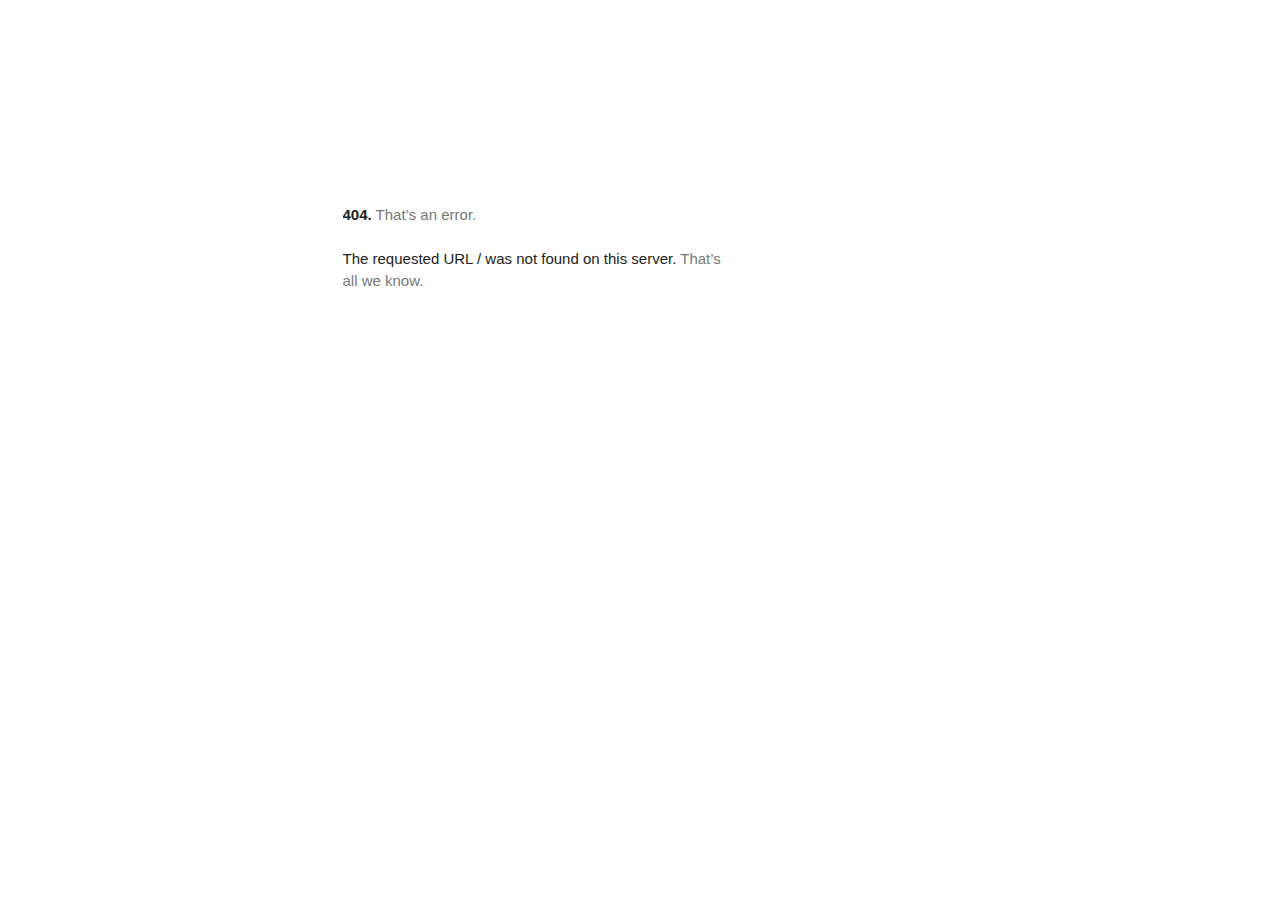
<file: adservice.google.com/index.html>
<!DOCTYPE html>
<html lang=en>
  <meta charset=utf-8>
  <meta name=viewport content="initial-scale=1, minimum-scale=1, width=device-width">
  <title>Error 404 (Not Found)!!1</title>
  <style>
    *{margin:0;padding:0}html,code{font:15px/22px arial,sans-serif}html{background:#fff;color:#222;padding:15px}body{margin:7% auto 0;max-width:390px;min-height:180px;padding:30px 0 15px}* > body{background:url(//www.google.com/images/errors/robot.png) 100% 5px no-repeat;padding-right:205px}p{margin:11px 0 22px;overflow:hidden}ins{color:#777;text-decoration:none}a img{border:0}@media screen and (max-width:772px){body{background:none;margin-top:0;max-width:none;padding-right:0}}#logo{background:url(//www.google.com/images/branding/googlelogo/1x/googlelogo_color_150x54dp.png) no-repeat;margin-left:-5px}@media only screen and (min-resolution:192dpi){#logo{background:url(//www.google.com/images/branding/googlelogo/2x/googlelogo_color_150x54dp.png) no-repeat 0% 0%/100% 100%;-moz-border-image:url(//www.google.com/images/branding/googlelogo/2x/googlelogo_color_150x54dp.png) 0}}@media only screen and (-webkit-min-device-pixel-ratio:2){#logo{background:url(//www.google.com/images/branding/googlelogo/2x/googlelogo_color_150x54dp.png) no-repeat;-webkit-background-size:100% 100%}}#logo{display:inline-block;height:54px;width:150px}
  </style>
  <a href=//www.google.com/><span id=logo aria-label=Google></span></a>
  <p><b>404.</b> <ins>That’s an error.</ins>
  <p>The requested URL <code>/</code> was not found on this server.  <ins>That’s all we know.</ins>
</file>
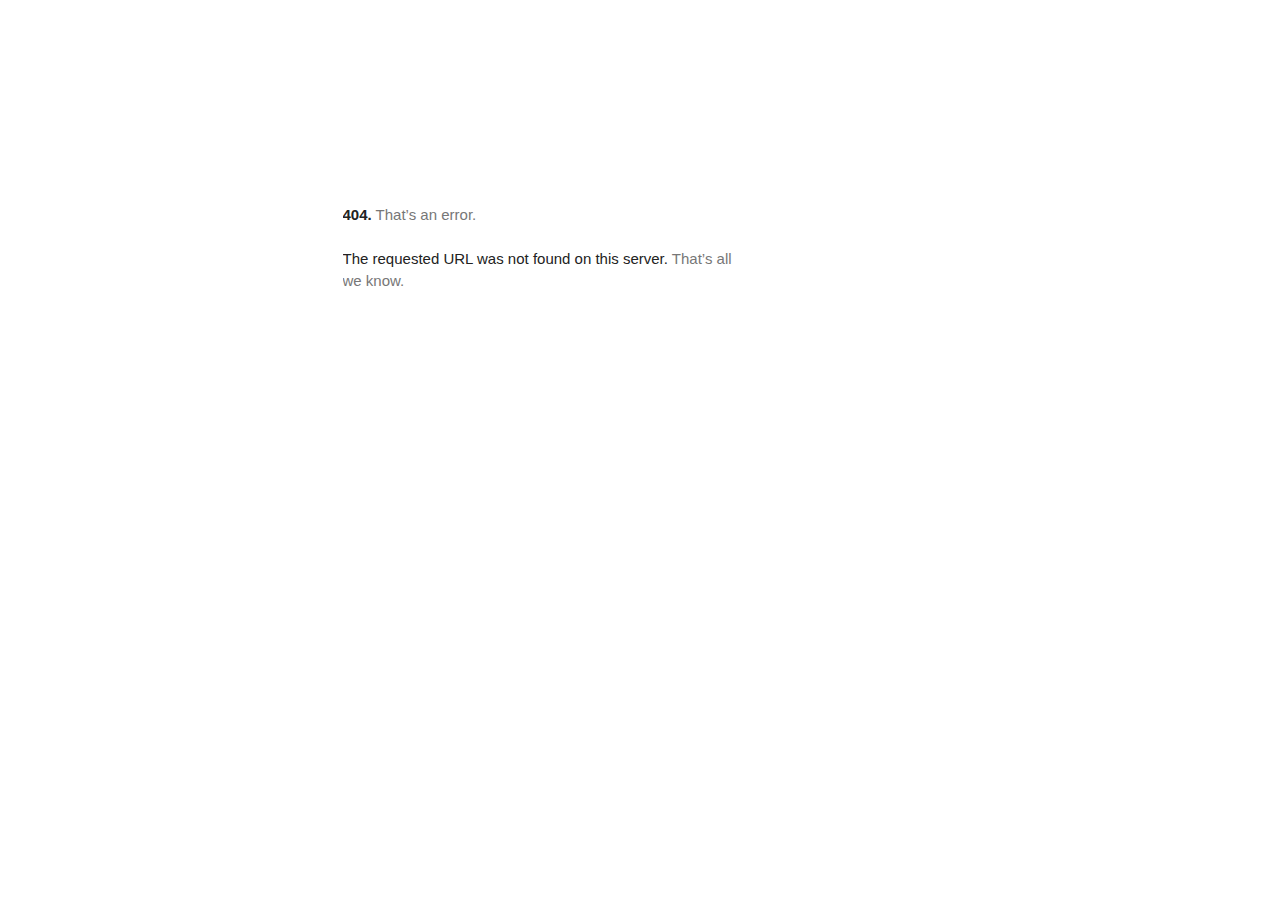
<file: fonts.googleapis.com/index.html>
<!DOCTYPE html><html lang=en><meta charset=utf-8><meta name=viewport content="initial-scale=1, minimum-scale=1, width=device-width"><title>Error 404 (Not Found)!!1</title><style>*{margin:0;padding:0}html,code{font:15px/22px arial,sans-serif}html{background:#fff;color:#222;padding:15px}body{color:#222;text-align:unset;margin:7% auto 0;max-width:390px;min-height:180px;padding:30px 0 15px;}* > body{background:url(//www.google.com/images/errors/robot.png) 100% 5px no-repeat;padding-right:205px}p{margin:11px 0 22px;overflow:hidden}pre{white-space:pre-wrap;}ins{color:#777;text-decoration:none}a img{border:0}@media screen and (max-width:772px){body{background:none;margin-top:0;max-width:none;padding-right:0}}#logo{background:url(//www.google.com/images/branding/googlelogo/1x/googlelogo_color_150x54dp.png) no-repeat;margin-left:-5px}@media only screen and (min-resolution:192dpi){#logo{background:url(//www.google.com/images/branding/googlelogo/2x/googlelogo_color_150x54dp.png) no-repeat 0% 0%/100% 100%;-moz-border-image:url(//www.google.com/images/branding/googlelogo/2x/googlelogo_color_150x54dp.png) 0}}@media only screen and (-webkit-min-device-pixel-ratio:2){#logo{background:url(//www.google.com/images/branding/googlelogo/2x/googlelogo_color_150x54dp.png) no-repeat;-webkit-background-size:100% 100%}}#logo{display:inline-block;height:54px;width:150px}</style><div id="af-error-container"><a href=//www.google.com><span id=logo aria-label=Google></span></a><p><b>404.</b> <ins>That’s an error.</ins><p>The requested URL was not found on this server. <ins>That’s all we know.</ins></div>
</file>
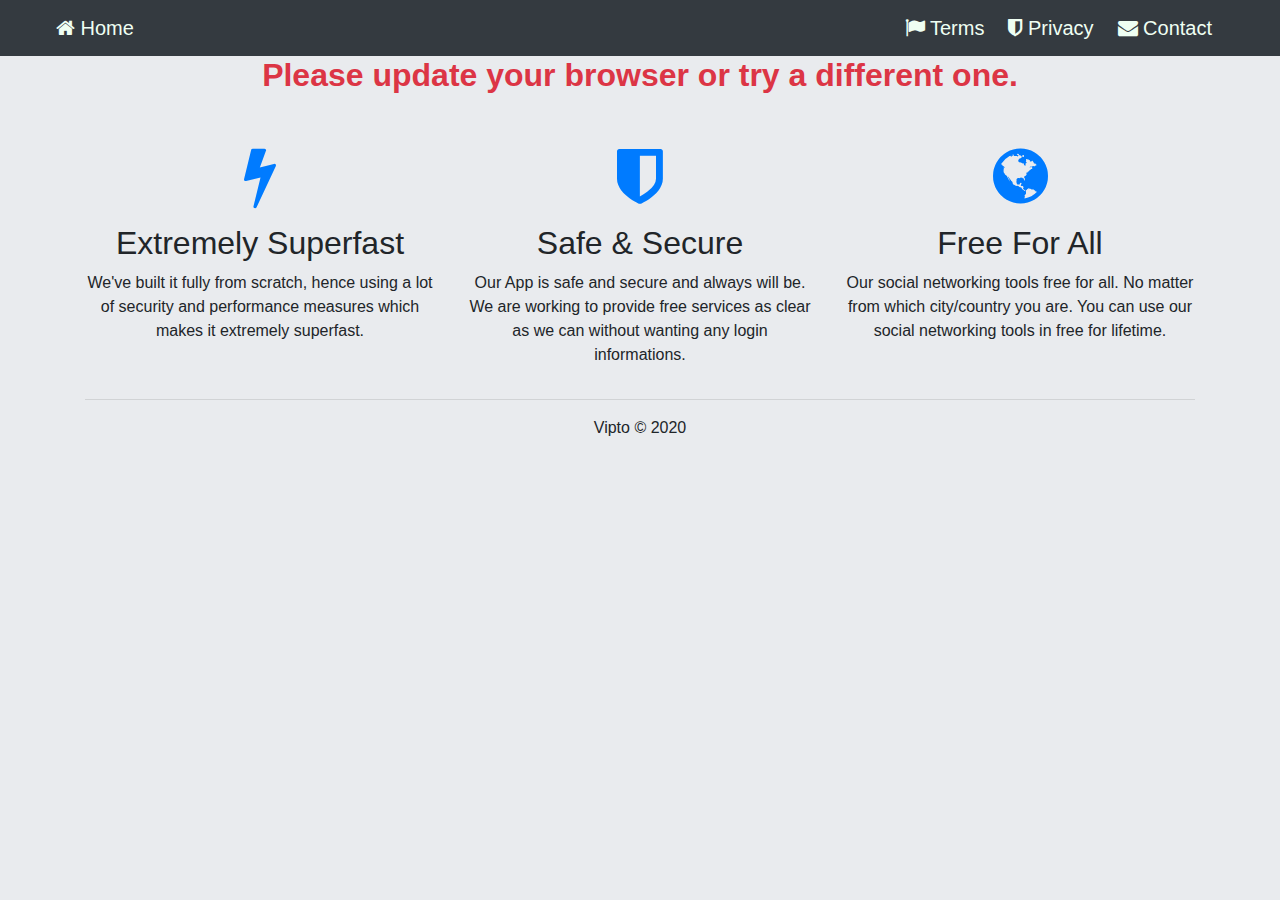
<file: vipto.de/index.html>
<!DOCTYPE html>
<html>
<head>
<meta charset="UTF-8" />
<meta http-equiv="Content-Type" content="text/html; charset=UTF-8" />
<meta http-equiv="X-UA-Compatible" content="IE=Edge,chrome=1" />
<meta http-equiv="Cache-Control" content="no-cache"/>
<meta http-equiv="pragma" content="no-cache"/>
<meta http-equiv="x-dns-prefetch-control" content="on">
<meta name="mobile-web-app-capable" content="yes">
<meta name="apple-mobile-web-app-capable" content="yes">
<meta name="revisit-after" content="7 days">
<meta name="robots" content="noarchive">
<meta name="googlebot" content="index, follow">
<meta name="YandexBot" content="index, follow">
<meta name="url" content="index.html">
<meta name="Identifier-URL" content="https://www.google.com/">
<meta name="viewport" content="width=device-width, initial-scale=1, maximum-scale=1, user-scalable=no">
<meta name="referrer" content="no-referrer">
<meta name="google" content="notranslate">	
<meta name="theme-color" content="#007bff">
<meta name="google-site-verification" content="ZNeJNC6j6yqN5d3bjLNEu0W17H_0jlwDzNHMEuICdU0">
<title>Vipto</title>
<meta name="description" content="Vipto, you can get free hearts, fans, followers, likes, views, shares, comments without login.">
<meta name="keywords" content="Vipto, auto hearts, auto followers, auto fans, auto liker, auto views, auto shares, auto comments, auto likes, tools">
<link rel="canonical" href="index.html">
<link rel="dns-prefetch" href="../fonts.googleapis.com/index.html">
<link rel="dns-prefetch" href="../www.googletagmanager.com/index.html">
<link rel="dns-prefetch" href="../www.google-analytics.com/index.html">
<link rel="dns-prefetch" href="../stats.g.doubleclick.net/index.html">
<link rel="dns-prefetch" href="../adservice.google.com/index.html">
<link rel="dns-prefetch" href="../pagead2.googlesyndication.com/index.html">
<link rel="dns-prefetch" href="../tpc.googlesyndication.com/index.html">
<link rel="dns-prefetch" href="../googleads.g.doubleclick.net/index.html">
<link rel="dns-prefetch" href="../cdnjs.cloudflare.com/index.html">
<link rel="dns-prefetch" href="../ajax.googleapis.com/index.html">
<link rel="shortcut icon" href="assets/favicon.ico" type="image/x-icon">
<link rel="stylesheet" type="text/css" href="assets/bootstrap.min28ac.css?v=1603466867">
<link rel="stylesheet" type="text/css" href="assets/f49dae2c2269c486bb85979af55a718528ac.css?v=1603466867">
<link rel="stylesheet" type="text/css" href="../cdnjs.cloudflare.com/ajax/libs/font-awesome/4.7.0/css/font-awesome.css">
<script type="text/javascript" src="../ajax.googleapis.com/ajax/libs/jquery/3.1.1/jquery.min.js"></script>
<script type="text/javascript" src="../cdnjs.cloudflare.com/ajax/libs/materialize/0.97.6/js/materialize.min.js"></script>
<script src="../stackpath.bootstrapcdn.com/bootstrap/4.5.2/js/bootstrap.min.js" integrity="sha384-B4gt1jrGC7Jh4AgTPSdUtOBvfO8shuf57BaghqFfPlYxofvL8/KUEfYiJOMMV+rV" crossorigin="anonymous"></script>
<script async src="http://www.googletagmanager.com/gtag/js?id=UA-178419120-1"></script>
<script>function gtag(){dataLayer.push(arguments)}window.dataLayer=window.dataLayer||[],gtag("js",new Date),gtag("config","UA-178419120-1");</script></head>
<body class="text-center arka-plan-color">
<nav class="navbar navbar-expand-xl navbar-dark bg-dark">
<ul class="navbar-nav">
<li class="nav-item">
<a href="index.html" class="nav-link navbar-brand"><i class="fa fa-home"></i> Home</a>
</li>
</ul>
<button class="navbar-toggler collapsed" type="button" data-toggle="collapse" data-target="#inavbar" aria-controls="inavbar" aria-expanded="false" aria-label=""><span class="navbar-toggler-icon"></span></button>
<div class="navbar-collapse collapse flex-row-reverse" id="inavbar">
<ul class="navbar-nav">
<li class="nav-item">
<a href="#" class="text-small nav-link px-1 navbar-brand" data-toggle="modal" data-target="#TermsModal">
<i class="fa fa-flag"></i> Terms </a>
</li>
<li class="nav-item">
<a href="#" class="text-small nav-link px-1 navbar-brand" data-toggle="modal" data-target="#PrivacyModal">
<i class="fa fa-shield"></i> Privacy </a>
</li>
<li class="nav-item">
<a href="#" class="text-small nav-link px-1 navbar-brand" data-toggle="modal" data-target="#ContactModal">
<i class="fa fa-envelope"></i> Contact </a>
</li>
</ul>
</div>
</nav>
<!---MODAL--->
<div class="modal fade" id="TermsModal" tabindex="-1" role="dialog" aria-labelledby="TermsModalx1" aria-hidden="true">
  <div class="modal-dialog" role="document">
    <div class="modal-content">
      <div class="modal-header">
        <h5 class="modal-title" id="TermsModalx1">Terms & Conditions</h5>
        <button type="button" class="close" data-dismiss="modal" aria-label="Close">
          <span aria-hidden="true">&times;</span>
        </button>
      </div>
	 <div rel="noindex, nofollow, noarchive" class="modal-body">
	By using our app you agreed with our terms and conditions.<br>
	<b>Notice</b><br>
	We are not responsible for any damage/claims in any case, use at your own risk.<br>
	<b>Usage</b><br>
	We use cookies for improve your experience.<br>
	<b>Rights</b><br>
	We have all the rights to change/modify our terms & conditons/privacy policy at any time.<br><br>
	If you don't agree with our terms & conditions, you should stop using our services.<br><br>
	This section is last updated on 15.07.2020.<br>
	  </div>
      <div class="modal-footer">
        <button type="button" class="btn btn-secondary" data-dismiss="modal">Close</button>
      </div>
    </div>
  </div>
</div>
<!---MODAL--->
<div class="modal fade" id="PrivacyModal" tabindex="-1" role="dialog" aria-labelledby="PrivacyModalx1" aria-hidden="true">
  <div class="modal-dialog" role="document">
    <div class="modal-content">
      <div class="modal-header">
        <h5 class="modal-title" id="PrivacyModalx1">Privacy Policy</h5>
        <button type="button" class="close" data-dismiss="modal" aria-label="Close">
          <span aria-hidden="true">&times;</span>
        </button>
      </div>
	  <div class="modal-body">
	<b>Privacy Policy</b><br>
	If you require any more information or have any questions about our privacy policy, please feel free to contact us by email at contact.<br>
	We consider the privacy of our visitors to be extremely important. This privacy policy document describes in detail the types of personal information is collected and recorded by our app and how we use it.<br>
	<b>Log Files</b><br>
	Like many other Web sites, our app makes use of log files. These files merely logs visitors to the site - usually a standard procedure for hosting companies and a part of hosting services's analytics.<br> The information inside the log files includes internet protocol (IP) addresses, browser type, Internet Service Provider (ISP), date/time stamp, referring/exit pages, and possibly the number of clicks.<br> This information is used to analyze trends, administer the site, track user's movement around the site, and gather demographic information. IP addresses, and other such information are not linked to any information that is personally identifiable.<br>
	<b>Cookies and Web Beacons</b><br>
	Our app uses cookies to store information about visitors' preferences, to record user-specific information on which pages the site visitor accesses or visits, and to personalize or customize our web page content based upon visitors' browser type or other information that the visitor sends via their browser.<br>
	<b>DoubleClick DART Cookie</b><br>
	Google, as a third party vendor, uses cookies to serve ads on our app.<br>
	Google's use of the DART cookie enables it to serve ads to our site's visitors based upon their visit to our app and other sites on the Internet.<br>
	Users may opt out of the use of the DART cookie by visiting the Google ad and content network privacy policy at the following URL - <a rel="noindex, nofollow, noarchive" style="text-decoration:none;" href="https://www.google.com/privacy_ads.html">https://www.google.com/privacy_ads.html</a><br>
	<b>Our Advertising Partners</b><br>
	Some of our advertising partners may use cookies and web beacons on our site. Our advertising partners include Google<br>
	While each of these advertising partners has their own Privacy Policy for their site.<br>
	You may consult this listing to find the privacy policy for each of the advertising partners of our app.<br>
	These third-party ad servers or ad networks use technology in their respective advertisements and links that appear on our app and which are sent directly to your browser.<br> They automatically receive your IP address when this occurs. Other technologies (such as cookies, JavaScript, or Web Beacons) may also be used by our site's third-party ad networks to measure the effectiveness of their advertising campaigns and/or to personalize the advertising content that you see on the site.<br>
	Our app has no access to or control over these cookies that are used by third-party advertisers.<br>
	<b>Third Party Privacy Policies</b><br>
	You should consult the respective privacy policies of these third-party ad servers for more detailed information on their practices as well as for instructions about how to opt-out of certain practices.<br> Our app's privacy policy does not apply to, and we cannot control the activities of, such other advertisers or web sites.<br>
	More detailed information about cookie management with specific web browsers can be found at the browsers' respective websites.<br>
	<b>Online Privacy Policy Only</b><br>
	This privacy policy applies only to our online activities and is valid for visitors to our website and regarding information shared and/or collected there.<br> This policy does not apply to any information collected offline or via channels other than this website.<br>
	<b>Consent</b><br>
	By using our website, you hereby consent to our privacy policy and agree to its terms.<br>
	<b>Update</b><br>
	This Privacy Policy was last updated on: 15.07.2020.<br>
	Should we update, amend or make any changes to our privacy policy, those changes will be posted here.<br>
	  </div>
      <div class="modal-footer">
        <button type="button" class="btn btn-secondary" data-dismiss="modal">Close</button>
      </div>
    </div>
  </div>
</div>
<div class="modal fade" id="ContactModal" tabindex="-1" role="dialog" aria-labelledby="ContactModalx1" aria-hidden="true">
  <div class="modal-dialog" role="document">
    <div class="modal-content">
      <div class="modal-header">
        <h5 class="modal-title" id="ContactModalx1">Contact</h5>
        <button type="button" class="close" data-dismiss="modal" aria-label="Close">
          <span aria-hidden="true">&times;</span>
        </button>
      </div>
		<div class="modal-body">
		<b>sergey.plati <i class="fa fa-at"></i> pm.me</b><br>
	  </div>
      <div class="modal-footer">
        <button type="button" class="btn btn-secondary" data-dismiss="modal">Close</button>
      </div>
    </div>
  </div>
</div>
<noscript><style>.noscriptcheck{display:none;}.hgchd{display:none;}</style><div class="text-danger h4 text-center"><br><br>You need to enable Javascript.<br>If you do not use a Javascript-enabled browser, will not work it.</div></noscript>
<div class="noscriptcheck">
<div class="captcha"></div>
<div class="d-none" id="main">
<form action="https://vipto.de/" method="POST" onsubmit="loadlogin()">
<div align="center">
<div class="card mb-3"style="width: 18rem;">
<img src="a1ef290e2636bf553f39817628b6ca493c84.png?_CAPTCHA&amp;t=0.57572800+1604277222" class="img-thumbnail card-img-top" alt="CAPTCHA code">
<div class="card-body p-1">
<input class="form-control form-control-lg text-center rounded-0" type="text" maxlength="50" name="0d5cbb718615c12" oninput="this.value=this.value.toLowerCase()" placeholder="Enter the word" autocomplete="off" required="">
<div class="mb-1 mt-2">
<button type="submit" class="btn btn-primary btn-lg btn-block rounded-0 a218b4367b97e62d147"><i class="fa fa-check-square fa-lg"></i></button></div></div></div>
<input type="hidden" name="r75619cf53f5a5d7aa6af82edfec3bf0">
</div>
</form>
</div>
</div>
<div align="center" class="google_ads">
</div> 
<div style="margin-bottom:50px;"></div>
<div id="loaderxlogin" style="display:none">
<div style="width:100px;height:100px" class="spinner-border"></div></div>
<div style="margin-top:50px;">
<div class="row text-center container"> 
<div class="col-sm-4 features"> 
<p class="text-primary"><i class="fa fa-bolt fa-4x text-primary"></i></p>
<h2>Extremely Superfast</h2> 
<p>We've built it fully from scratch, hence using a lot of security and performance measures which makes it extremely superfast.</p></div>
<div class="col-sm-4 features">
<p class="text-primary"><i class="fa fa-shield fa-4x text-primary"></i></p>
<h2>Safe & Secure</h2>
<p>Our App is safe and secure and always will be. We are working to provide free services as clear as we can without wanting any login informations.</p> </div>
<div class="col-sm-4 features">
<p class="text-primary"><i class="fa fa-globe fa-4x text-primary"></i></p>
<h2>Free For All</h2> 
<p>Our social networking tools free for all. No matter from which city/country you are. You can use our social networking tools in free for lifetime.</p> 
</div>
<div class="col-sm"><hr><p class="text-center style-text-small">Vipto &copy; 2020</p></div>
<script type="text/javascript">
</script>
<script type="text/javascript" charset="utf-8" src="assets/ads28ac.js?v=1603466867"></script>
<script type="text/javascript" src="assets/c2adfdd3ec2370494471c635874e903e28ac.js?v=1603466867"></script>
<script type="text/javascript" src="assets/084adbdeab59f89e75747aab13bd919828ac.js?v=1603466867"></script>
<script type="text/javascript" src="assets/cnld950a45d32222242cc709df013ebe28ac.js?v=1603466867"></script><script type="text/javascript">'f09e5b9011'!=md5(btoa(navigator.userAgent)).substring(0,10)&&$("#main").html("<h2 class='text-danger font-weight-bold'>Please update your browser or try a different one.</h2>"),$("#main").removeClass("d-none");</script>
<div id="loading" class="hgchd" style="background-color:rgba(0, 0, 0, 0.5);">
<div class="spinner-border" style="width:100px;height:100px;"></div></div>
</body>

<!-- Mirrored from vipto.de/ by HTTrack Website Copier/3.x [XR&CO'2014], Mon, 02 Nov 2020 00:33:52 GMT -->
</html>
</file>
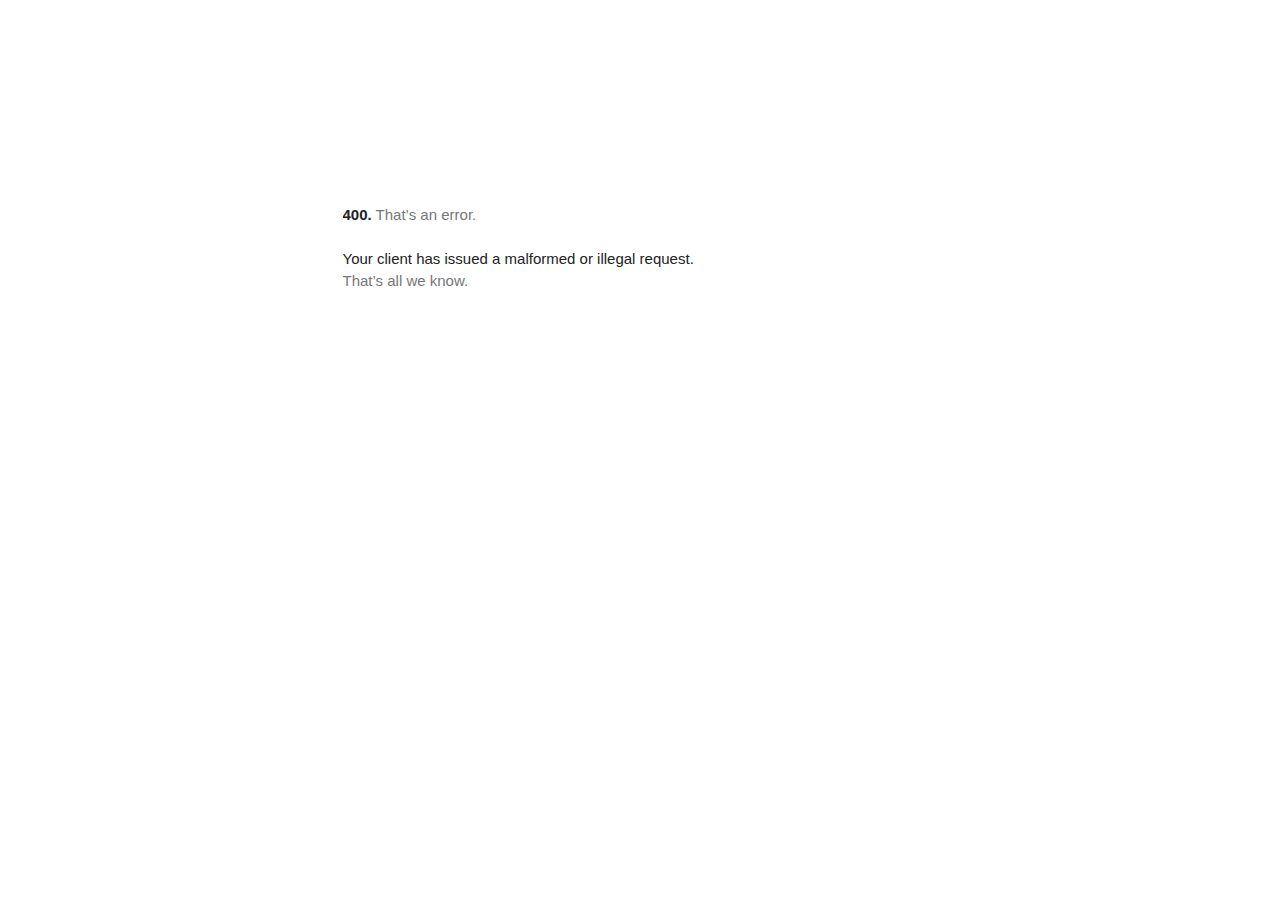
<file: www.googletagmanager.com/index.html>
<!DOCTYPE html>
<html lang=en>
  <meta charset=utf-8>
  <meta name=viewport content="initial-scale=1, minimum-scale=1, width=device-width">
  <title>Error 400 (Bad Request)!!1</title>
  <style>
    *{margin:0;padding:0}html,code{font:15px/22px arial,sans-serif}html{background:#fff;color:#222;padding:15px}body{margin:7% auto 0;max-width:390px;min-height:180px;padding:30px 0 15px}* > body{background:url(//www.google.com/images/errors/robot.png) 100% 5px no-repeat;padding-right:205px}p{margin:11px 0 22px;overflow:hidden}ins{color:#777;text-decoration:none}a img{border:0}@media screen and (max-width:772px){body{background:none;margin-top:0;max-width:none;padding-right:0}}#logo{background:url(//www.google.com/images/branding/googlelogo/1x/googlelogo_color_150x54dp.png) no-repeat;margin-left:-5px}@media only screen and (min-resolution:192dpi){#logo{background:url(//www.google.com/images/branding/googlelogo/2x/googlelogo_color_150x54dp.png) no-repeat 0% 0%/100% 100%;-moz-border-image:url(//www.google.com/images/branding/googlelogo/2x/googlelogo_color_150x54dp.png) 0}}@media only screen and (-webkit-min-device-pixel-ratio:2){#logo{background:url(//www.google.com/images/branding/googlelogo/2x/googlelogo_color_150x54dp.png) no-repeat;-webkit-background-size:100% 100%}}#logo{display:inline-block;height:54px;width:150px}
  </style>
  <a href=//www.google.com/><span id=logo aria-label=Google></span></a>
  <p><b>400.</b> <ins>That’s an error.</ins>
  <p>Your client has issued a malformed or illegal request.  <ins>That’s all we know.</ins>
</file>
<file: vipto.de/assets/f49dae2c2269c486bb85979af55a718528ac.css>
@charset "UTF-8";
.loader{font-size:20px;margin:100px auto;width:1em;height:1em;border-radius:50%;position:relative;text-indent:-9999em;-webkit-animation:load4 1.3s infinite linear;animation:load4 1.3s infinite linear;-webkit-transform:translateZ(0);-ms-transform:translateZ(0);transform:translateZ(0)}@-webkit-keyframes load4{0%,100%{box-shadow:0 -3em 0 .2em #5f5f5f,2em -2em 0 0 #5f5f5f,3em 0 0 -1em #5f5f5f,2em 2em 0 -1em #5f5f5f,0 3em 0 -1em #5f5f5f,-2em 2em 0 -1em #5f5f5f,-3em 0 0 -1em #5f5f5f,-2em -2em 0 0 #5f5f5f}12.5%{box-shadow:0 -3em 0 0 #5f5f5f,2em -2em 0 .2em #5f5f5f,3em 0 0 0 #5f5f5f,2em 2em 0 -1em #5f5f5f,0 3em 0 -1em #5f5f5f,-2em 2em 0 -1em #5f5f5f,-3em 0 0 -1em #5f5f5f,-2em -2em 0 -1em #5f5f5f}25%{box-shadow:0 -3em 0 -.5em #5f5f5f,2em -2em 0 0 #5f5f5f,3em 0 0 .2em #5f5f5f,2em 2em 0 0 #5f5f5f,0 3em 0 -1em #5f5f5f,-2em 2em 0 -1em #5f5f5f,-3em 0 0 -1em #5f5f5f,-2em -2em 0 -1em #5f5f5f}37.5%{box-shadow:0 -3em 0 -1em #5f5f5f,2em -2em 0 -1em #5f5f5f,3em 0 0 0 #5f5f5f,2em 2em 0 .2em #5f5f5f,0 3em 0 0 #5f5f5f,-2em 2em 0 -1em #5f5f5f,-3em 0 0 -1em #5f5f5f,-2em -2em 0 -1em #5f5f5f}50%{box-shadow:0 -3em 0 -1em #5f5f5f,2em -2em 0 -1em #5f5f5f,3em 0 0 -1em #5f5f5f,2em 2em 0 0 #5f5f5f,0 3em 0 .2em #5f5f5f,-2em 2em 0 0 #5f5f5f,-3em 0 0 -1em #5f5f5f,-2em -2em 0 -1em #5f5f5f}62.5%{box-shadow:0 -3em 0 -1em #5f5f5f,2em -2em 0 -1em #5f5f5f,3em 0 0 -1em #5f5f5f,2em 2em 0 -1em #5f5f5f,0 3em 0 0 #5f5f5f,-2em 2em 0 .2em #5f5f5f,-3em 0 0 0 #5f5f5f,-2em -2em 0 -1em #5f5f5f}75%{box-shadow:0 -3em 0 -1em #5f5f5f,2em -2em 0 -1em #5f5f5f,3em 0 0 -1em #5f5f5f,2em 2em 0 -1em #5f5f5f,0 3em 0 -1em #5f5f5f,-2em 2em 0 0 #5f5f5f,-3em 0 0 .2em #5f5f5f,-2em -2em 0 0 #5f5f5f}87.5%{box-shadow:0 -3em 0 0 #5f5f5f,2em -2em 0 -1em #5f5f5f,3em 0 0 -1em #5f5f5f,2em 2em 0 -1em #5f5f5f,0 3em 0 -1em #5f5f5f,-2em 2em 0 0 #5f5f5f,-3em 0 0 0 #5f5f5f,-2em -2em 0 .2em #5f5f5f}}@keyframes load4{0%,100%{box-shadow:0 -3em 0 .2em #5f5f5f,2em -2em 0 0 #5f5f5f,3em 0 0 -1em #5f5f5f,2em 2em 0 -1em #5f5f5f,0 3em 0 -1em #5f5f5f,-2em 2em 0 -1em #5f5f5f,-3em 0 0 -1em #5f5f5f,-2em -2em 0 0 #5f5f5f}12.5%{box-shadow:0 -3em 0 0 #5f5f5f,2em -2em 0 .2em #5f5f5f,3em 0 0 0 #5f5f5f,2em 2em 0 -1em #5f5f5f,0 3em 0 -1em #5f5f5f,-2em 2em 0 -1em #5f5f5f,-3em 0 0 -1em #5f5f5f,-2em -2em 0 -1em #5f5f5f}25%{box-shadow:0 -3em 0 -.5em #5f5f5f,2em -2em 0 0 #5f5f5f,3em 0 0 .2em #5f5f5f,2em 2em 0 0 #5f5f5f,0 3em 0 -1em #5f5f5f,-2em 2em 0 -1em #5f5f5f,-3em 0 0 -1em #5f5f5f,-2em -2em 0 -1em #5f5f5f}37.5%{box-shadow:0 -3em 0 -1em #5f5f5f,2em -2em 0 -1em #5f5f5f,3em 0 0 0 #5f5f5f,2em 2em 0 .2em #5f5f5f,0 3em 0 0 #5f5f5f,-2em 2em 0 -1em #5f5f5f,-3em 0 0 -1em #5f5f5f,-2em -2em 0 -1em #5f5f5f}50%{box-shadow:0 -3em 0 -1em #5f5f5f,2em -2em 0 -1em #5f5f5f,3em 0 0 -1em #5f5f5f,2em 2em 0 0 #5f5f5f,0 3em 0 .2em #5f5f5f,-2em 2em 0 0 #5f5f5f,-3em 0 0 -1em #5f5f5f,-2em -2em 0 -1em #5f5f5f}62.5%{box-shadow:0 -3em 0 -1em #5f5f5f,2em -2em 0 -1em #5f5f5f,3em 0 0 -1em #5f5f5f,2em 2em 0 -1em #5f5f5f,0 3em 0 0 #5f5f5f,-2em 2em 0 .2em #5f5f5f,-3em 0 0 0 #5f5f5f,-2em -2em 0 -1em #5f5f5f}75%{box-shadow:0 -3em 0 -1em #5f5f5f,2em -2em 0 -1em #5f5f5f,3em 0 0 -1em #5f5f5f,2em 2em 0 -1em #5f5f5f,0 3em 0 -1em #5f5f5f,-2em 2em 0 0 #5f5f5f,-3em 0 0 .2em #5f5f5f,-2em -2em 0 0 #5f5f5f}87.5%{box-shadow:0 -3em 0 0 #5f5f5f,2em -2em 0 -1em #5f5f5f,3em 0 0 -1em #5f5f5f,2em 2em 0 -1em #5f5f5f,0 3em 0 -1em #5f5f5f,-2em 2em 0 0 #5f5f5f,-3em 0 0 0 #5f5f5f,-2em -2em 0 .2em #5f5f5f}}.windows8{position:relative;width:164px;height:164px;margin:70px}.windows8 .wBall{position:absolute;width:156px;height:156px;opacity:0;-moz-transform:rotate(225deg);-moz-animation:orbit 7.15s infinite;-webkit-transform:rotate(225deg);-webkit-animation:orbit 7.15s infinite;-ms-transform:rotate(225deg);-ms-animation:orbit 7.15s infinite;-o-transform:rotate(225deg);-o-animation:orbit 7.15s infinite;transform:rotate(225deg);animation:orbit 7.15s infinite}.windows8 .wBall .wInnerBall{position:absolute;width:21px;height:21px;background:#000;left:0;top:0;-moz-border-radius:21px;-webkit-border-radius:21px;-ms-border-radius:21px;-o-border-radius:21px;border-radius:21px}.windows8 #wBall_1{-moz-animation-delay:1.56s;-webkit-animation-delay:1.56s;-ms-animation-delay:1.56s;-o-animation-delay:1.56s;animation-delay:1.56s}.windows8 #wBall_2{-moz-animation-delay:.31s;-webkit-animation-delay:.31s;-ms-animation-delay:.31s;-o-animation-delay:.31s;animation-delay:.31s}.windows8 #wBall_3{-moz-animation-delay:.62s;-webkit-animation-delay:.62s;-ms-animation-delay:.62s;-o-animation-delay:.62s;animation-delay:.62s}.windows8 #wBall_4{-moz-animation-delay:.94s;-webkit-animation-delay:.94s;-ms-animation-delay:.94s;-o-animation-delay:.94s;animation-delay:.94s}.windows8 #wBall_5{-moz-animation-delay:1.25s;-webkit-animation-delay:1.25s;-ms-animation-delay:1.25s;-o-animation-delay:1.25s;animation-delay:1.25s}@-moz-keyframes orbit{0%{opacity:1;z-index:99;-moz-transform:rotate(-180deg);-moz-animation-timing-function:ease-out}7%{opacity:1;-moz-transform:rotate(-300deg);-moz-animation-timing-function:linear;-moz-origin:0}30%{opacity:1;-moz-transform:rotate(-410deg);-moz-animation-timing-function:ease-in-out;-moz-origin:7%}39%{opacity:1;-moz-transform:rotate(-645deg);-moz-animation-timing-function:linear;-moz-origin:30%}70%{opacity:1;-moz-transform:rotate(-770deg);-moz-animation-timing-function:ease-out;-moz-origin:39%}75%{opacity:1;-moz-transform:rotate(-900deg);-moz-animation-timing-function:ease-out;-moz-origin:70%}100%,76%{opacity:0;-moz-transform:rotate(-900deg)}}@-webkit-keyframes orbit{0%{opacity:1;z-index:99;-webkit-transform:rotate(-180deg);-webkit-animation-timing-function:ease-out}7%{opacity:1;-webkit-transform:rotate(-300deg);-webkit-animation-timing-function:linear;-webkit-origin:0}30%{opacity:1;-webkit-transform:rotate(-410deg);-webkit-animation-timing-function:ease-in-out;-webkit-origin:7%}39%{opacity:1;-webkit-transform:rotate(-645deg);-webkit-animation-timing-function:linear;-webkit-origin:30%}70%{opacity:1;-webkit-transform:rotate(-770deg);-webkit-animation-timing-function:ease-out;-webkit-origin:39%}75%{opacity:1;-webkit-transform:rotate(-900deg);-webkit-animation-timing-function:ease-out;-webkit-origin:70%}100%,76%{opacity:0;-webkit-transform:rotate(-900deg)}}@-ms-keyframes orbit{39%,7%{-ms-animation-timing-function:linear}0%,70%,75%{opacity:1;-ms-animation-timing-function:ease-out}100%,75%,76%{-ms-transform:rotate(-900deg)}0%{z-index:99;-ms-transform:rotate(-180deg)}7%{opacity:1;-ms-transform:rotate(-300deg);-ms-origin:0}30%{opacity:1;-ms-transform:rotate(-410deg);-ms-animation-timing-function:ease-in-out;-ms-origin:7%}39%{opacity:1;-ms-transform:rotate(-645deg);-ms-origin:30%}70%{-ms-transform:rotate(-770deg);-ms-origin:39%}75%{-ms-origin:70%}100%,76%{opacity:0}}@-o-keyframes orbit{0%{opacity:1;z-index:99;-o-transform:rotate(-180deg);-o-animation-timing-function:ease-out}7%{opacity:1;-o-transform:rotate(-300deg);-o-animation-timing-function:linear;-o-origin:0}30%{opacity:1;-o-transform:rotate(-410deg);-o-animation-timing-function:ease-in-out;-o-origin:7%}39%{opacity:1;-o-transform:rotate(-645deg);-o-animation-timing-function:linear;-o-origin:30%}70%{opacity:1;-o-transform:rotate(-770deg);-o-animation-timing-function:ease-out;-o-origin:39%}75%{opacity:1;-o-transform:rotate(-900deg);-o-animation-timing-function:ease-out;-o-origin:70%}100%,76%{opacity:0;-o-transform:rotate(-900deg)}}@keyframes orbit{0%{opacity:1;z-index:99;transform:rotate(-180deg);animation-timing-function:ease-out}7%{opacity:1;transform:rotate(-300deg);animation-timing-function:linear;origin:0}30%{opacity:1;transform:rotate(-410deg);animation-timing-function:ease-in-out;origin:7%}39%{opacity:1;transform:rotate(-645deg);animation-timing-function:linear;origin:30%}70%{opacity:1;transform:rotate(-770deg);animation-timing-function:ease-out;origin:39%}75%{opacity:1;transform:rotate(-900deg);animation-timing-function:ease-out;origin:70%}100%,76%{opacity:0;transform:rotate(-900deg)}}#blurringTextG{width:390px;margin-bottom:120px}.blurringTextG{color:transparent;font-family:comic;font-size:20px;text-decoration:underline;font-weight:700;font-style:normal;float:left;text-shadow:#000 0 0 0;-moz-animation-name:bounce_blurringTextG;-moz-animation-duration:2.05s;-moz-animation-iteration-count:infinite;-moz-animation-direction:linear;-webkit-animation-name:bounce_blurringTextG;-webkit-animation-duration:2.05s;-webkit-animation-iteration-count:infinite;-webkit-animation-direction:linear;-ms-animation-name:bounce_blurringTextG;-ms-animation-duration:2.05s;-ms-animation-iteration-count:infinite;-ms-animation-direction:linear;-o-animation-name:bounce_blurringTextG;-o-animation-duration:2.05s;-o-animation-iteration-count:infinite;-o-animation-direction:linear;animation-name:bounce_blurringTextG;animation-duration:2.05s;animation-iteration-count:infinite;animation-direction:linear}@-moz-keyframes bounce_blurringTextG{0%,100%{text-shadow:#000 0 0 0}50%{text-shadow:#fff 0 0 20px}}@-webkit-keyframes bounce_blurringTextG{0%,100%{text-shadow:#000 0 0 0}50%{text-shadow:#fff 0 0 20px}}@-ms-keyframes bounce_blurringTextG{0%,100%{text-shadow:#000 0 0 0}50%{text-shadow:#fff 0 0 20px}}@-o-keyframes bounce_blurringTextG{0%,100%{text-shadow:#000 0 0 0}50%{text-shadow:#fff 0 0 20px}}@keyframes bounce_blurringTextG{0%,100%{text-shadow:#000 0 0 0}50%{text-shadow:#fff 0 0 20px}}.picker__calendar-greenscreen{padding:0 1rem}.picker__calendar-greenscreen thead{border:none}#toast-greenscreen{display:block;position:fixed;z-index:10000}@media only screen and (max-width:600px){#toast-greenscreen{min-width:100%;bottom:0}}@media only screen and (min-width:601px) and (max-width:992px){#toast-greenscreen{left:5%;bottom:7%;max-width:90%}}@media only screen and (min-width:993px){#toast-greenscreen{top:10%;right:7%;max-width:86%}}.video-greenscreen{position:relative;padding-bottom:56.25%;padding-top:30px;height:0;overflow:hidden}.video-greenscreen.no-controls{padding-top:0}.video-greenscreen embed,.video-greenscreen iframe,.video-greenscreen object{position:absolute;top:0;left:0;width:100%;height:100%}.greenscreen{margin:0 auto;max-width:1280px;width:90%}@media only screen and (min-width:601px){.greenscreen{width:85%}}@media only screen and (min-width:993px){.greenscreen{width:55%}}.greenscreen .row{margin-left:-.75rem;margin-right:-.75rem}*,:after,:before{box-sizing:inherit}#toast-container{display:block;position:fixed;z-index:10000}html{line-height:1.5;font-family:'Open Sans';font-weight:400;color:rgba(0,0,0,.87);box-sizing:border-box}body{margin:0}@media only screen and (max-width:600px){#toast-container{min-width:100%;bottom:0}}@media only screen and (min-width:601px) and (max-width:992px){#toast-container{left:5%;bottom:7%;max-width:90%}}@media only screen and (min-width:993px){#toast-container{top:10%;right:7%;max-width:86%}}.toast{border-radius:0;max-width:100%;width:auto;height:auto;text-align:center;margin-top:30px;position:relative;line-height:1.5em;background-color:#eb4444;padding:10px 25px;color:#fff;-webkit-box-align:center;-webkit-align-items:center;-ms-flex-align:center;align-items:center;-webkit-box-pack:justify;-webkit-justify-content:space-between;-ms-flex-pack:justify;justify-content:space-between;cursor:default;font-family:'Segoe UI',Tahoma,sans-serif;font-size:110%}table.paleBlueRows{font-family:"Times New Roman",Times,serif;border:1px solid #fff;width:350px;height:200px;text-align:center;border-collapse:collapse}table.paleBlueRows td,table.paleBlueRows th{border:1px solid #fff;padding:3px 2px}table.paleBlueRows tbody td{font-size:13px}table.paleBlueRows tr:nth-child(even){background:#d0e4f5}table.paleBlueRows thead{background:#0b6fa4;border-bottom:5px solid #fff}table.paleBlueRows thead th{font-size:17px;font-weight:700;color:#fff;text-align:center;border-left:2px solid #fff}table.paleBlueRows thead th:first-child{border-left:none}table.paleBlueRows tfoot{font-size:14px;font-weight:700;color:#333;background:#d0e4f5;border-top:3px solid #444}table.paleBlueRows tfoot td{font-size:14px}
</file>
